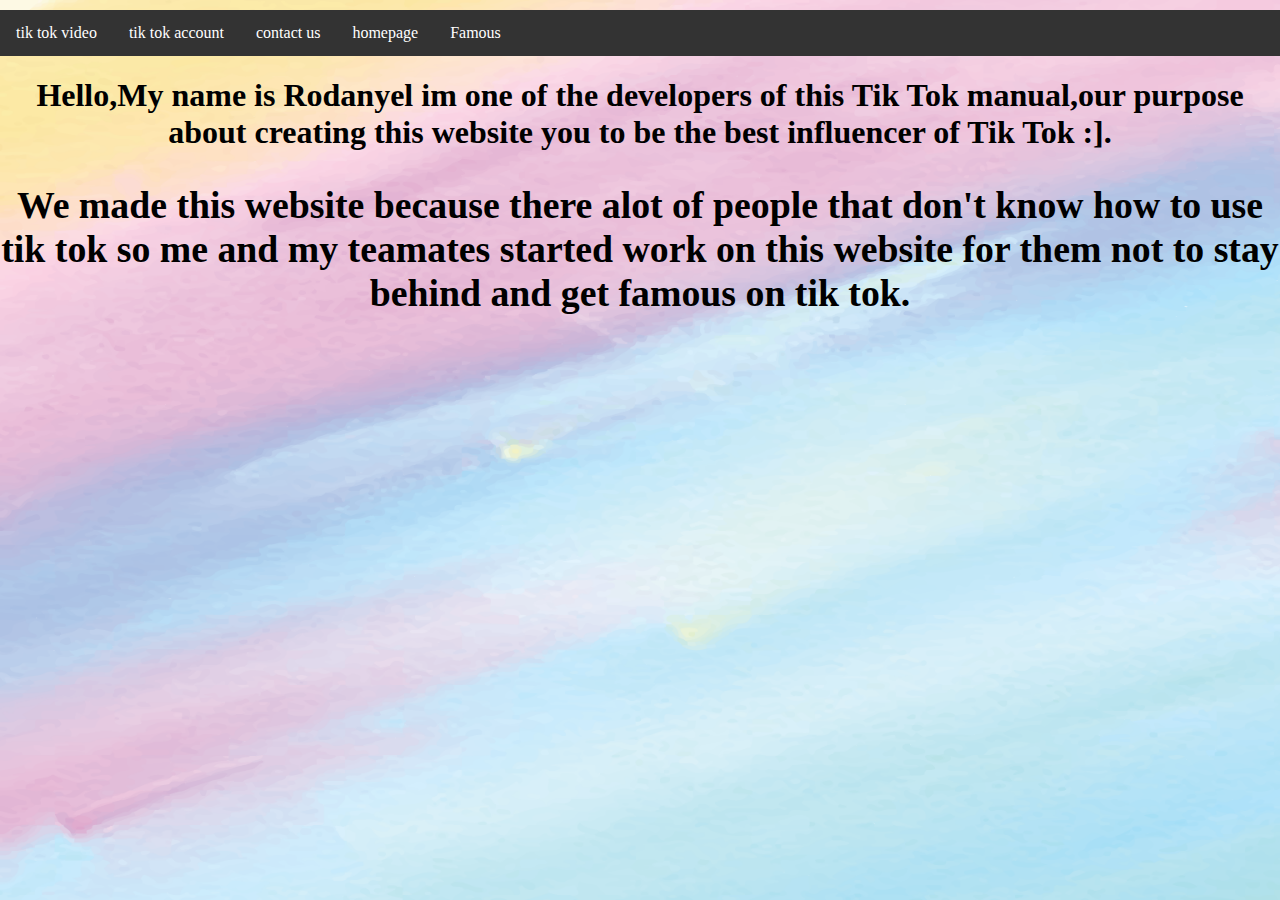
<file: tiktok_manual/about us.html>
<html>
<head>
    <title>About us</title>
</head>
<body>
    <ul>
        <li><a href="howtomake.html">tik tok video</a></li>
        <li><a href="howtocreateatiktokacount.html">tik tok account</a></li>
        <li><a href="contact us.html">contact us</a></li>
        <li><a href="homepage.html">homepage</a></li>
        <li><a href="famous.html">Famous</a></li>
        
        
        
    </ul>

   
      
    <h1>Hello,My name is Rodanyel im one of the developers of this Tik Tok manual,our purpose about creating this website you to be the best influencer of Tik Tok :].  </h1>
<h2>We made this website because there alot of people that don't know how to use tik tok so me and my teamates started work on this website for them not to stay behind and get famous on tik tok.</h2>
</body>













<link rel="stylesheet" href="about us.css">



































































































































































































































































































































































































































































































































































































































































































































































































































































































































































































































</html>
</file>
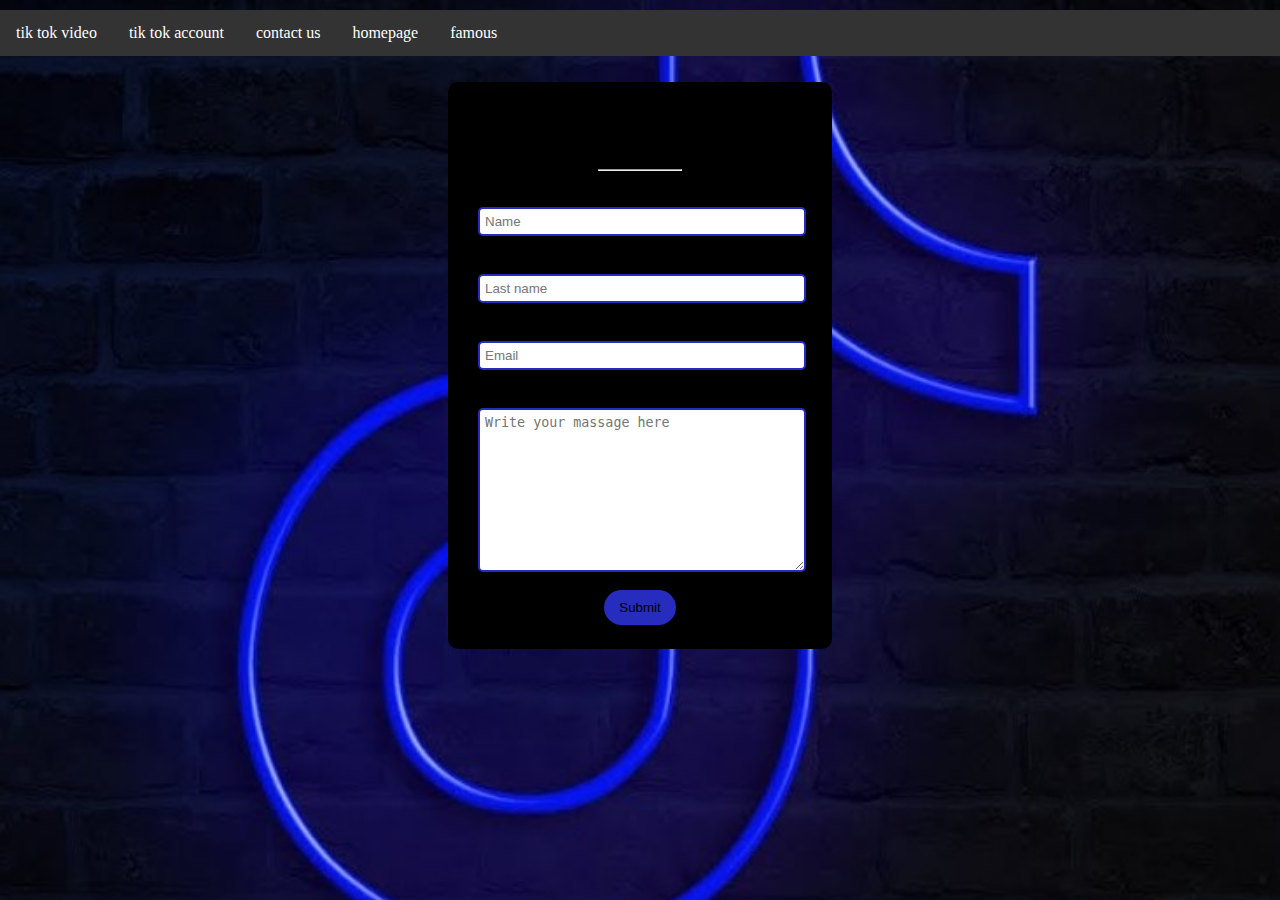
<file: tiktok_manual/contact us.html>
<html>
<head>
    <title>contact us</title>
</head>
<body>
    <ul>
        <li><a href="howtomake.html">tik tok video</a></li>
        <li><a href="howtocreateatiktokacount.html">tik tok account</a></li>
        <li><a href="contact us.html">contact us</a></li>
        <li><a href="homepage.html">homepage</a></li>
         <li> <a href="famous.html">famous</a></li>
        
        
        
    </ul>
    <div class="contectform">
        <form action="">
            <h1>Contect us</h1>
            <hr>
            <p>First Name&nbsp; <input type="text" placeholder="Name" name="fname" id="fname" required></p>
            <p>last Name&nbsp; <input type="text" placeholder="Last name" name="lname" id="lname" required></p>
            <p>Email&nbsp;<input type="email" placeholder="Email" name="email" id="email" required></p>
            <p>Massage&nbsp; <textarea placeholder="Write your massage here" name="massage" id="massage" cols="30"
                    rows="10"></textarea></p>
            <p class="button"> <input type="submit"></p>
        </form>
    </div>
</body>

<link rel="stylesheet" href="contact us.css">












































































































</html>
</file>
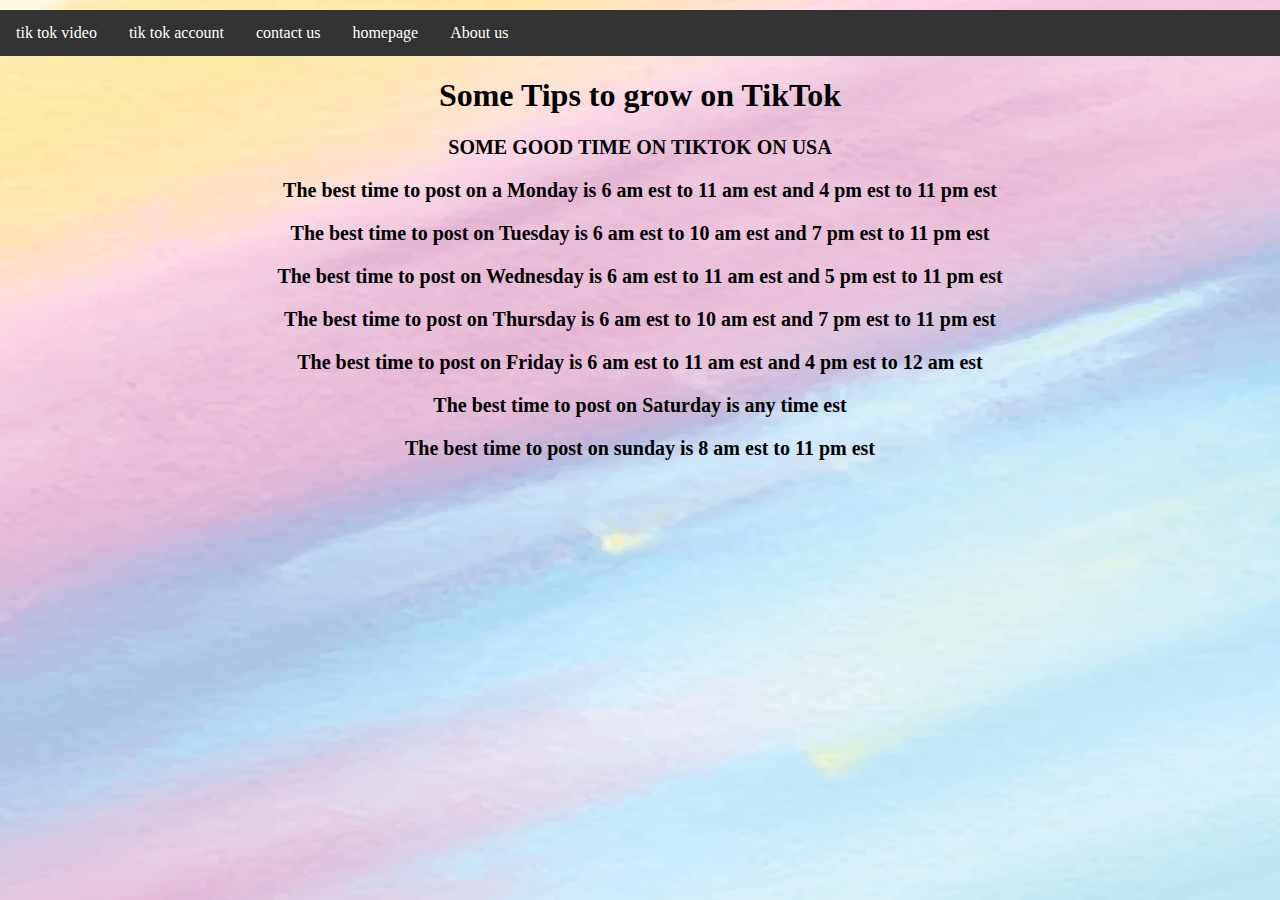
<file: tiktok_manual/famous.html>
<html>
    <head>
        <title>Some Tips</title>
    </head>
    <body>
        <ul>
            <li><a href="howtomake.html">tik tok video</a></li>
            <li><a href="howtocreateatiktokacount.html">tik tok account</a></li>
            <li><a href="contact us.html">contact us</a></li>
            <li><a href="homepage.html">homepage</a></li>
             <li> <a href="about us.html">About us</a></li>
            
            
            
        </ul>

        <h1>Some Tips to grow on TikTok</h1>
 <b><p>SOME GOOD TIME ON TIKTOK ON USA </p></b>
 
<b><p> The best time to post on a Monday is 6 am est to 11 am est and 4 pm est to 11 pm est</p>
<p>The best time to post on Tuesday is 6 am est to 10 am est and 7 pm est to 11 pm est</p>
<p>The best time to post on Wednesday is 6 am est  to 11 am est and 5 pm est to 11 pm est </p>
<p>The best time to post on Thursday is 6 am est to 10 am est and 7 pm est to 11 pm est  </p>
<p>The best time to post on Friday is 6 am est to 11 am est and 4 pm est to 12 am est</p>
<p>The best time to post on Saturday is any time est </p>
<p>The best time to post on sunday is 8 am est to 11 pm est</p></b>



<link rel="stylesheet" href="famous.css">














































































    </body>
    <link rel="stylesheet" href="famous.css">
























































































































</html>
</file>
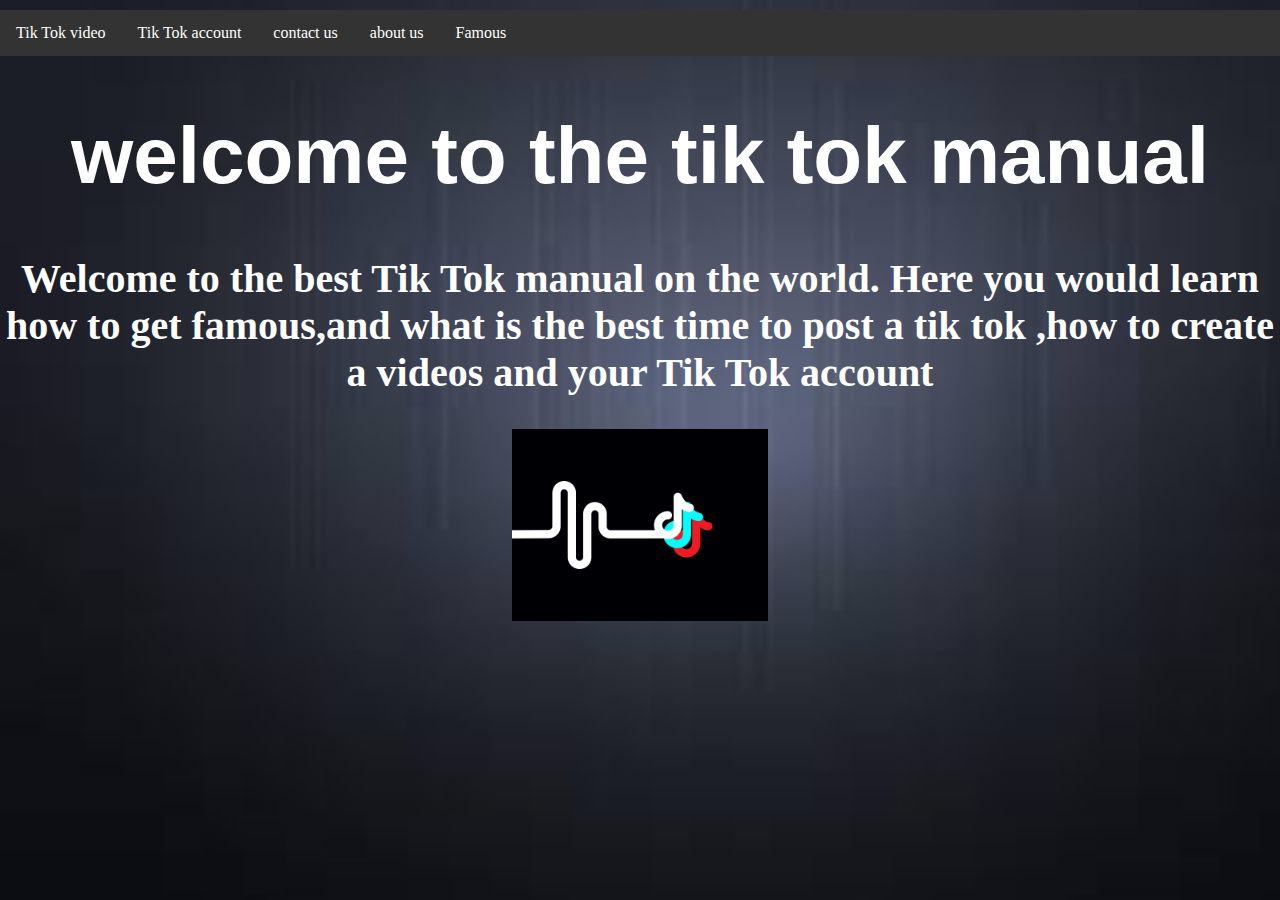
<file: tiktok_manual/homepage.html>
<html>
<head>
 <title>tik tok manual</title>
</head>
<body>
<ul>
<li><a href="howtomake.html">Tik Tok video</a></li>
<li><a href="howtocreateatiktokacount.html">Tik Tok account</a></li>
<li><a href="contact us.html">contact us</a></li>
<li><a href="about us.html">about us</a></li>
<li><a href="famous.html">Famous</a></li>



</ul>
   
 <h1>welcome to the tik tok manual</h1>
 <h2>Welcome to the best Tik Tok manual on the world. Here you would learn how to get famous,and what is the best time to post a tik tok <i class="fa fa-viadeo" aria-hidden="true"></i> ,how to create a videos and your Tik Tok account</h2>

 
 <img src="homepageimage.jpg" length=20% width="20%">
</body>





<link rel="stylesheet" href="homepage.css">


   
   

  
 



                     


                                        
                                        
  










































































</html>
</file>
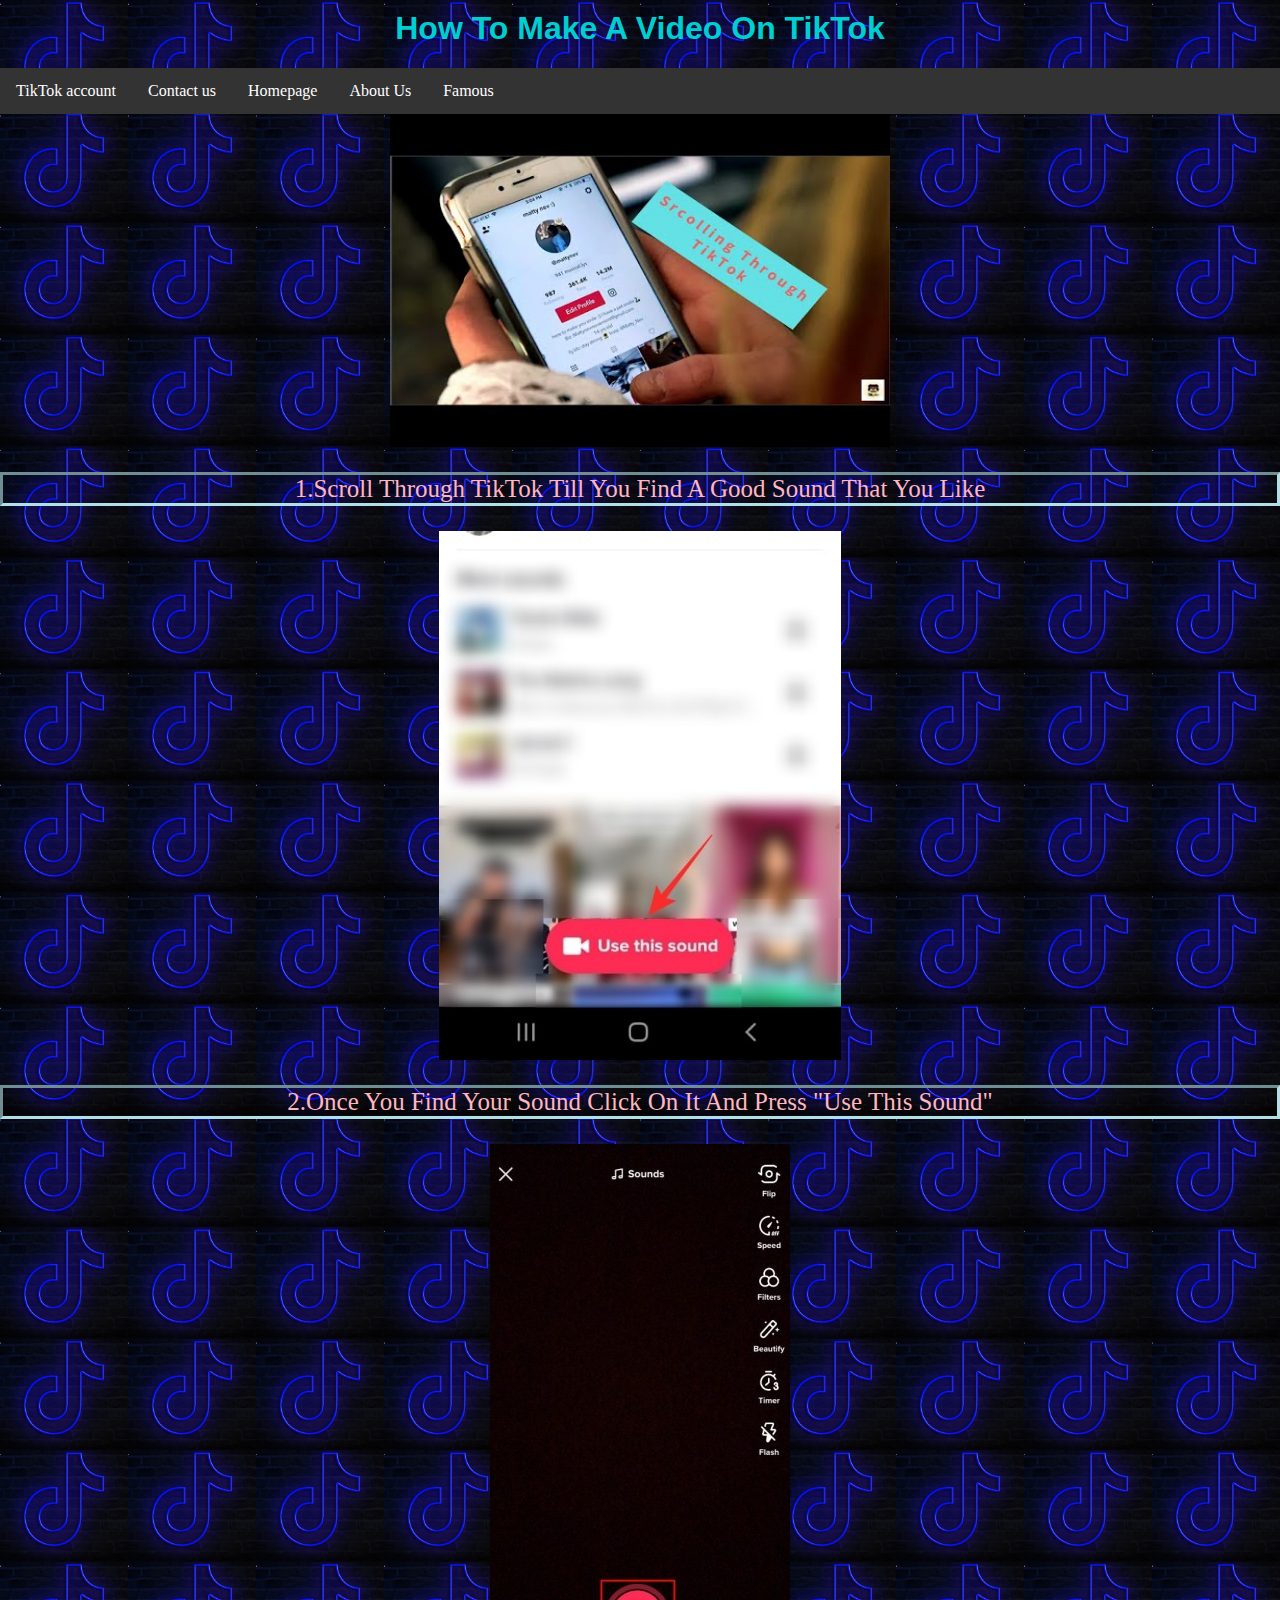
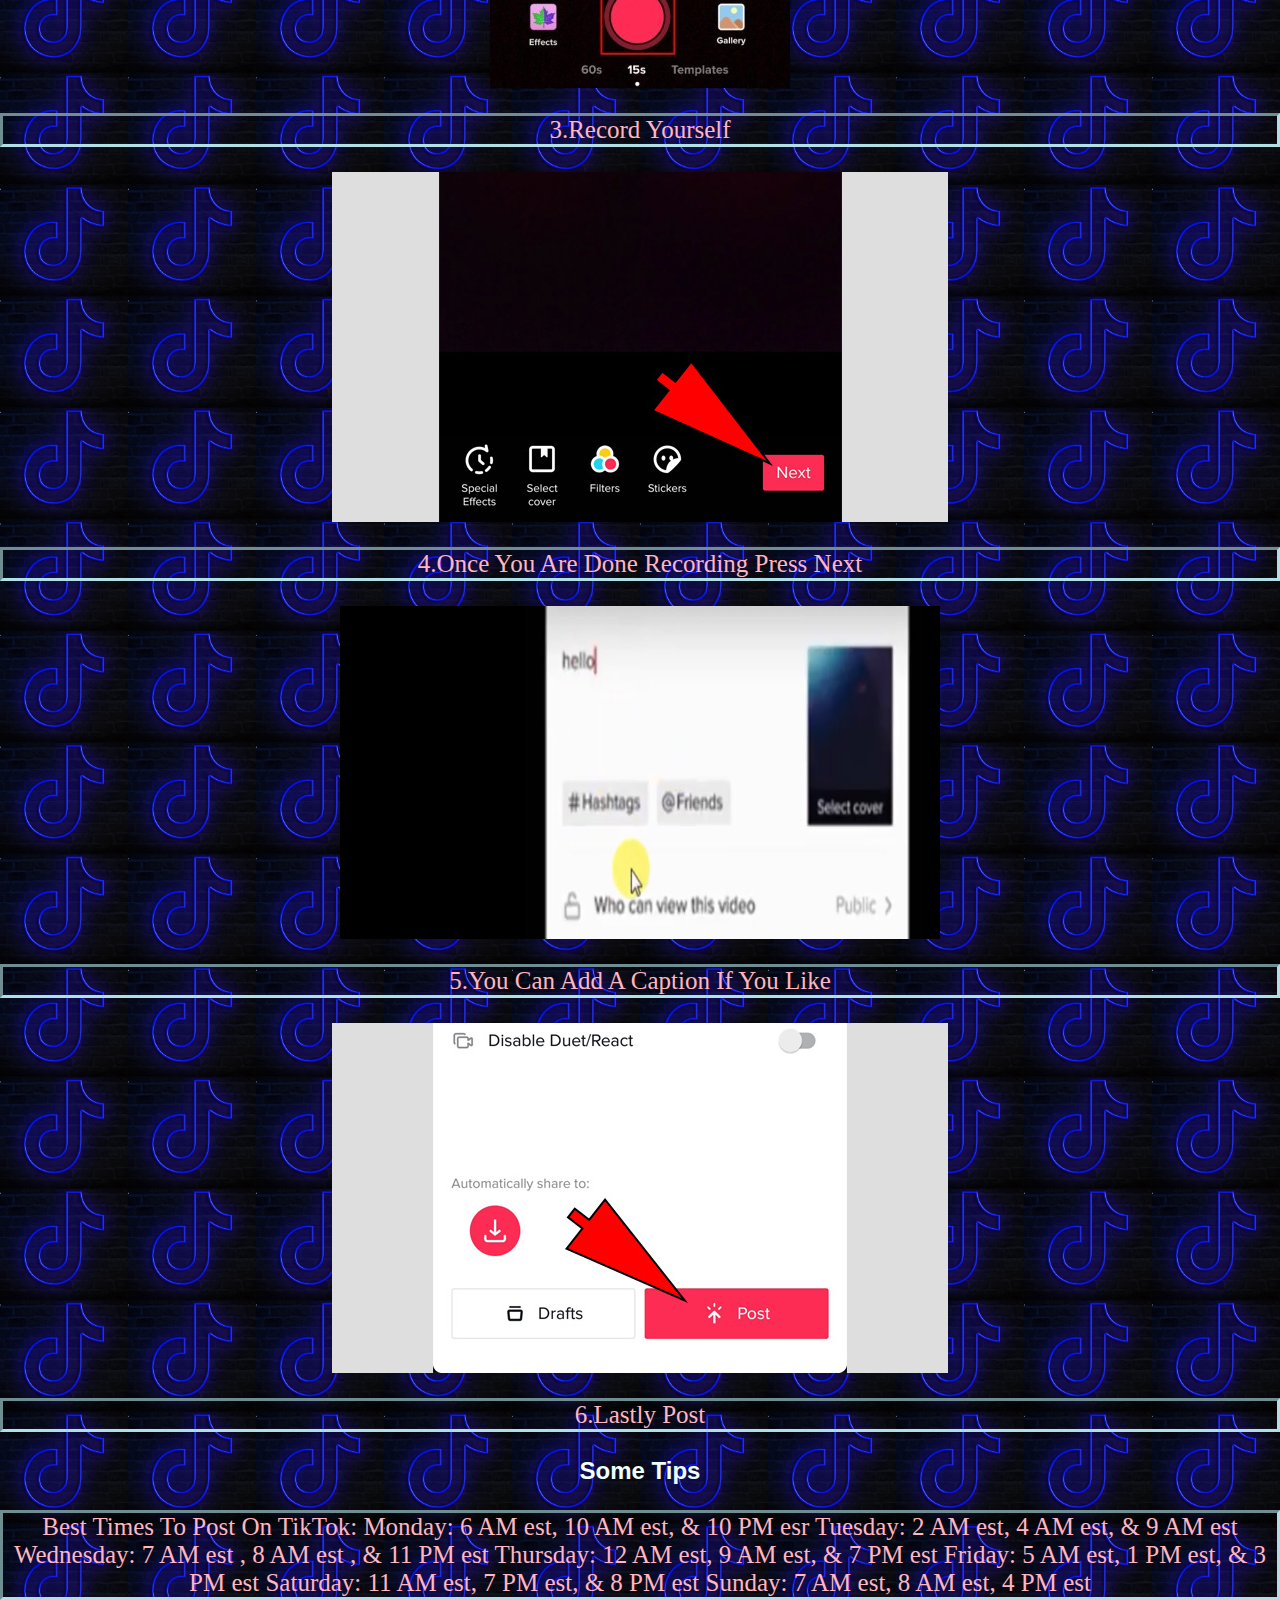
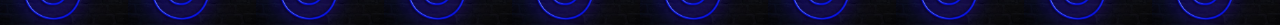
<file: tiktok_manual/howtomake.html>
<html>
<head>
<title>how to make a TikTok </title>
</head>
<h1>How To Make A Video On TikTok </h1>
<body>
    
    <ul>
        <li><a href="howtocreateatiktokacount.html">TikTok account</a></li>
        <li><a href="contact us.html">Contact us</a></li>
        <li><a href="homepage.html">Homepage</a></li>
        <li><a href="about us.html">About Us</a></li>
        <li><a href="famous.html">Famous</a></li>
    </ul>
   

<img src="scroll through tiktok.jpg" width="500" height="333">
<p>1.Scroll Through TikTok Till You Find A Good Sound That You Like </p>
<img src="use this sound.jpeg">
<p>2.Once You Find Your Sound Click On It And Press "Use This Sound"</p>
<img src="record yourself.jpg">
<p>3.Record Yourself</p>
<img src="next.jpg">
<p>4.Once You Are Done Recording Press Next</p>
<img src="caption.jpg" width="600" height="333" >
<p>5.You Can Add A Caption If You Like </p>
<img src="post.jpg">
<p>6.Lastly Post </p>





<link rel="stylesheet" href="howtomake.css">





</body>
<link rel="stylesheet" href="howtomake.css">







<h2>Some Tips</h2>

<p> Best Times To Post On TikTok: Monday: 6 AM est, 10 AM est, & 10 PM esr Tuesday: 2 AM est, 4 AM est, & 9 AM est Wednesday: 7 AM est , 8 AM est , & 11 PM est Thursday: 12 AM est, 9 AM est, & 7 PM est  Friday: 5 AM est, 1 PM est, & 3 PM est Saturday: 11 AM est, 7 PM est, & 8 PM est Sunday: 7 AM est, 8 AM est, 4 PM est </p>


































</html>
</file>
<file: tiktok_manual/about us.css>
body{
  background-image: url(tiedye1.png); background-size: cover;
 
  }


ul {
    list-style-type: none;
    margin: 0;
    padding: 0;
    overflow: hidden;
    background-color: #333;
  }
  
  li {
    float: left;
  }
  
  li a {
    display: block;
    color: white;
    text-align: center;
    padding: 14px 16px;
    text-decoration: none;
  }
  
  
  li a:hover {
    background-color: #111;
  }
  
  
  
  
  
  
  
  body { margin:10px auto; text-align:center; }
  .content { max-width:800px;text-align:left; margin:auto; }

h2{
  position: relative;
  font-size: 1cm;
}
</file>
<file: tiktok_manual/contact us.css>
body{
  background-image: url(neonsign4\ -\ Copy.jpg); background-size: cover;
}















.contectform{
    font-family: Verdana, Geneva, Tahoma, sans-serif;
    background: black;
    border: 3px solid black;
    margin: 2% 35% 2% 35%;
    padding: 5px 25px 5px 25px;
    border-radius: 10px;
    
}
h1{
    text-align: center;
    font-weight: bold;
}
hr{
    color: #262cbe;
    display: flex;
    margin: auto;
    width: 25%;
}
textarea, input[type="email"], input[type="text"]{
    border: 2px #262cbe solid;
    border-radius: 5px;
    width: 100%;
    margin: 2px;
    padding: 5px;
}
input[type="submit"]{
    background-color: #262cbe;
    text-align: center;
    border-style: none;
    padding: 10px 15px;
    border-radius: 25px;
    margin: auto;
    display: flex;
    cursor: pointer;
    transition: 0.4s;
}
input[type="submit"]:hover{
    background-color: #1e53c7;

}

ul {
    list-style-type: none;
    margin: 0;
    padding: 0;
    overflow: hidden;
    background-color: #333;
  }
  li {
    float: left;
  }
  li a {
    display: block;
    color:rgb(29, 27, 27);
    text-align: center;
    padding: 14px 16px;
    text-decoration: none;
  }
  li a:hover {
    background-color: #111;
  }
  body { margin:10px auto; text-align:center; }
  .content { max-width:800px;text-align:left; margin:auto; }

  ul {
    list-style-type: none;
    margin: 0;
    padding: 0;
    overflow: hidden;
    background-color: #333;
  }
  
  li {
    float: left;
  }
  
  li a {
    display: block;
    color: white;
    text-align: center;
    padding: 14px 16px;
    text-decoration: none;
  }
  
  
  li a:hover {
    background-color: #111;
  }
</file>
<file: tiktok_manual/famous.css>
h1 {
font-family: Georgia, 'Times New Roman', Times, serif;
color: magentaS;
}

body {
   background-image: url(tiedye1.png);
}
p{
    font-size: 20px;
}

ul {
    list-style-type: none;
    margin: 0;
    padding: 0;
    overflow: hidden;
    background-color: #333;
  }
  li {
    float: left;
  }
  li a {
    display: block;
    color:rgb(29, 27, 27);
    text-align: center;
    padding: 14px 16px;
    text-decoration: none;
  }
  li a:hover {
    background-color: #111;
  }
  body { margin:10px auto; text-align:center; }
  .content { max-width:800px;text-align:left; margin:auto; }

  ul {
    list-style-type: none;
    margin: 0;
    padding: 0;
    overflow: hidden;
    background-color: #333;
  }
  
  li {
    float: left;
  }
  
  li a {
    display: block;
    color: white;
    text-align: center;
    padding: 14px 16px;
    text-decoration: none;
  }
  
  
  li a:hover {
    background-color: #111;
  }
</file>
<file: tiktok_manual/homepage.css>
h1 {
 font-family: 'Gill Sans', 'Gill Sans MT', Calibri, 'Trebuchet MS', sans-serif;
}


body{
  background-image: url(images.jpg); background-size: cover;
 
  }

div {
    width: 200px;
    height: 50px;
   overflow: visible;
}

body {
  color: white;
}

h1 {
  color: white;
}

body {
color: none;
}  

h2 {
   color: white;
}

h1::before {  
  transform: scaleX(0);
  transform-origin: bottom right;
}

h1:hover::before {
  transform: scaleX(1);
  transform-origin: bottom left;
}

h1::before {
  content: " ";
  display: block;
  position: absolute;
  top: 0; right: 0; bottom: 0; left: 0;
  inset: 0 0 0 0;
  background: hsl(200 100% 80%);
  z-index: -1;
  transition: transform .3s ease;
}

h1 {
  position: relative;
  font-size: 5rem;
}

ul {
  list-style-type: none;
  margin: 0;
  padding: 0;
  overflow: hidden;
  background-color: #333;
}

li {
  float: left;
}

li a {
  display: block;
  color: white;
  text-align: center;
  padding: 14px 16px;
  text-decoration: none;
}


li a:hover {
  background-color: #111;
}







body { margin:10px auto; text-align:center; }
.content { max-width:800px;text-align:left; margin:auto; }



h2{
  font-size: 40px;
}
</file>
<file: tiktok_manual/howtomake.css>
body {
  background-image: url("neonsign4\ -\ Copy.jpg");background-size: 128px;
}

p.outset {border-style: inset;}
p{
border-style: inset;
border-color:powderblue;
}
h2{
color: azure;
font-family: Verdana, Geneva, Tahoma, sans-serif;
}
h1 {
  color: darkturquoise;
}


ul{
    font-family: Georgia, 'Times New Roman', Times, serif;
    color: azure;
}
h1 
{
    font-family: 'Trebuchet MS', 'Lucida Sans Unicode', 'Lucida Grande', 'Lucida Sans', Arial, sans-serif;
}
li {
    word-wrap: break-word;
}
p{
color: lightpink;
    font-size: 25px;
    font-family: 'Times New Roman', Times, serif;
}

ul {
  list-style-type: none;
  margin: 0;
  padding: 0;
  overflow: hidden;
  background-color: #333;
}
li {
  float: left;
}
li a {
  display: block;
  color: white;
  text-align: center;
  padding: 14px 16px;
  text-decoration: none;
}
li a:hover {
  background-color: #111;
}
body { margin:10px auto; text-align:center; }
.content { max-width:800px;text-align:left; margin:auto; }
</file>
